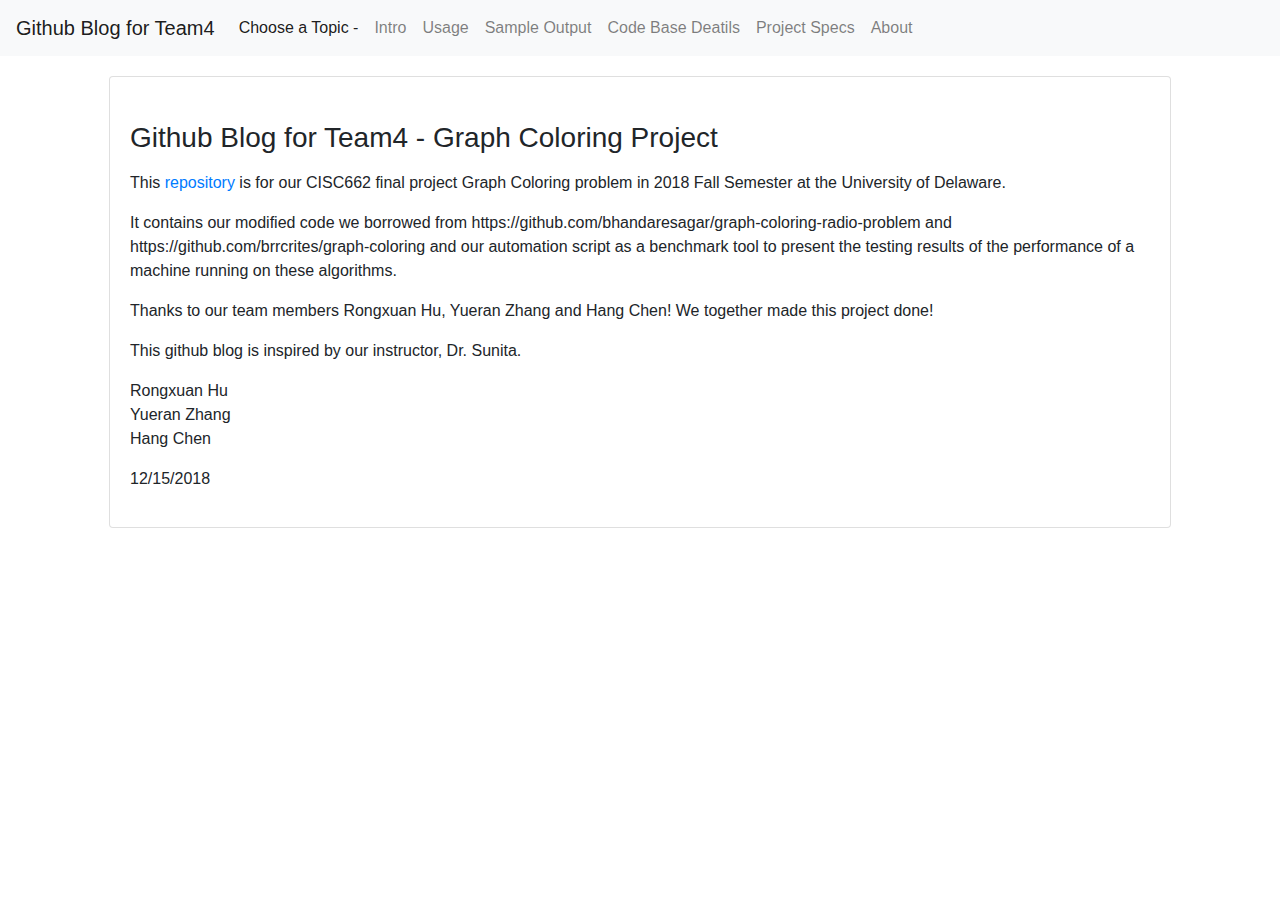
<file: docs/index.html>
<!DOCTYPE html>
<html class="no-js" lang="en">
    <head>
        <meta http-equiv="x-ua-compatible" content="ie=edge">
	    <meta name="viewport" content="width=device-width, initial-scale=1.0" />
        <link rel="stylesheet" href="css/font-awesome.min.css">
        <link rel="stylesheet" href="css/bootstrap.css">
        <link rel="stylesheet" href="css/style.css">
        <title>Github Blog for Team4 - Graph Coloring Project</title>
    </head>

    <body>
    	<nav class="navbar navbar-expand-lg navbar-light bg-light sticky-top">
            <a class="navbar-brand" href="">Github Blog for Team4</a>
            <button class="navbar-toggler" type="button" data-toggle="collapse" data-target="#navbarSupportedContent" aria-controls="navbarSupportedContent" aria-expanded="false" aria-label="Toggle navigation">
                <span class="navbar-toggler-icon"></span>
            </button>
            
            <div class="collapse navbar-collapse" id="navbarSupportedContent">
                <ul class="navbar-nav mr-auto">
                    <li class="nav-item active">
                        <div class="nav-link" href="" id="home">Choose a Topic - </div>
                    </li>
                    <li class="nav-item">
                        <div class="nav-link" href="" id="intro">Intro</div>
                    </li>
                    <li class="nav-item">
                        <div class="nav-link" href="" id="usage">Usage</div>
                    </li>
                    <li class="nav-item">
                        <div class="nav-link" href="" id="sampleOutput">Sample Output</div>
                    </li>
                    <li class="nav-item">
                        <div class="nav-link" href="" id="codeBase">Code Base Deatils</div>
                    </li>
                    <li class="nav-item">
                        <div class="nav-link" href="" id="projectSpecs">Project Specs</div>
                    </li>
                    <li class="nav-item">
                        <div class="nav-link" href="" id="about">About</div>
                    </li>
                </ul>
            </div>
        </nav>
		<div class="container">
			<div class="card mx-4" style="margin-top: 20px">
	    		<div class="card-body">
	    			<div id="page-switch" class="mt-4"></div>
	    		</div>
	    	</div>
    	</div>

        <script src="js/jquery.min.js"></script>
        <script src="js/popper.min.js"></script>
        <script src="js/bootstrap.min.js"></script>
        <script>
            $(document).ready(function(){
                // jQuery page switch
                $("#page-switch").load("pages/home.html");
                // head nav
                $('.nav-link').click(function() {
                    var page = $(this).attr('id');
                    $("#page-switch").load("pages/" + page + ".html");
                });

                $('.navbar-nav>li>div').on('click', function(){
                    $('.navbar-collapse').collapse('hide');
                });
            });
        </script>
    </body>
</html>
</file>
<file: docs/css/style.css>
code {
  color: #000000;
  background-color: #d1d1e0;
  font-size: 150%; }
</file>
